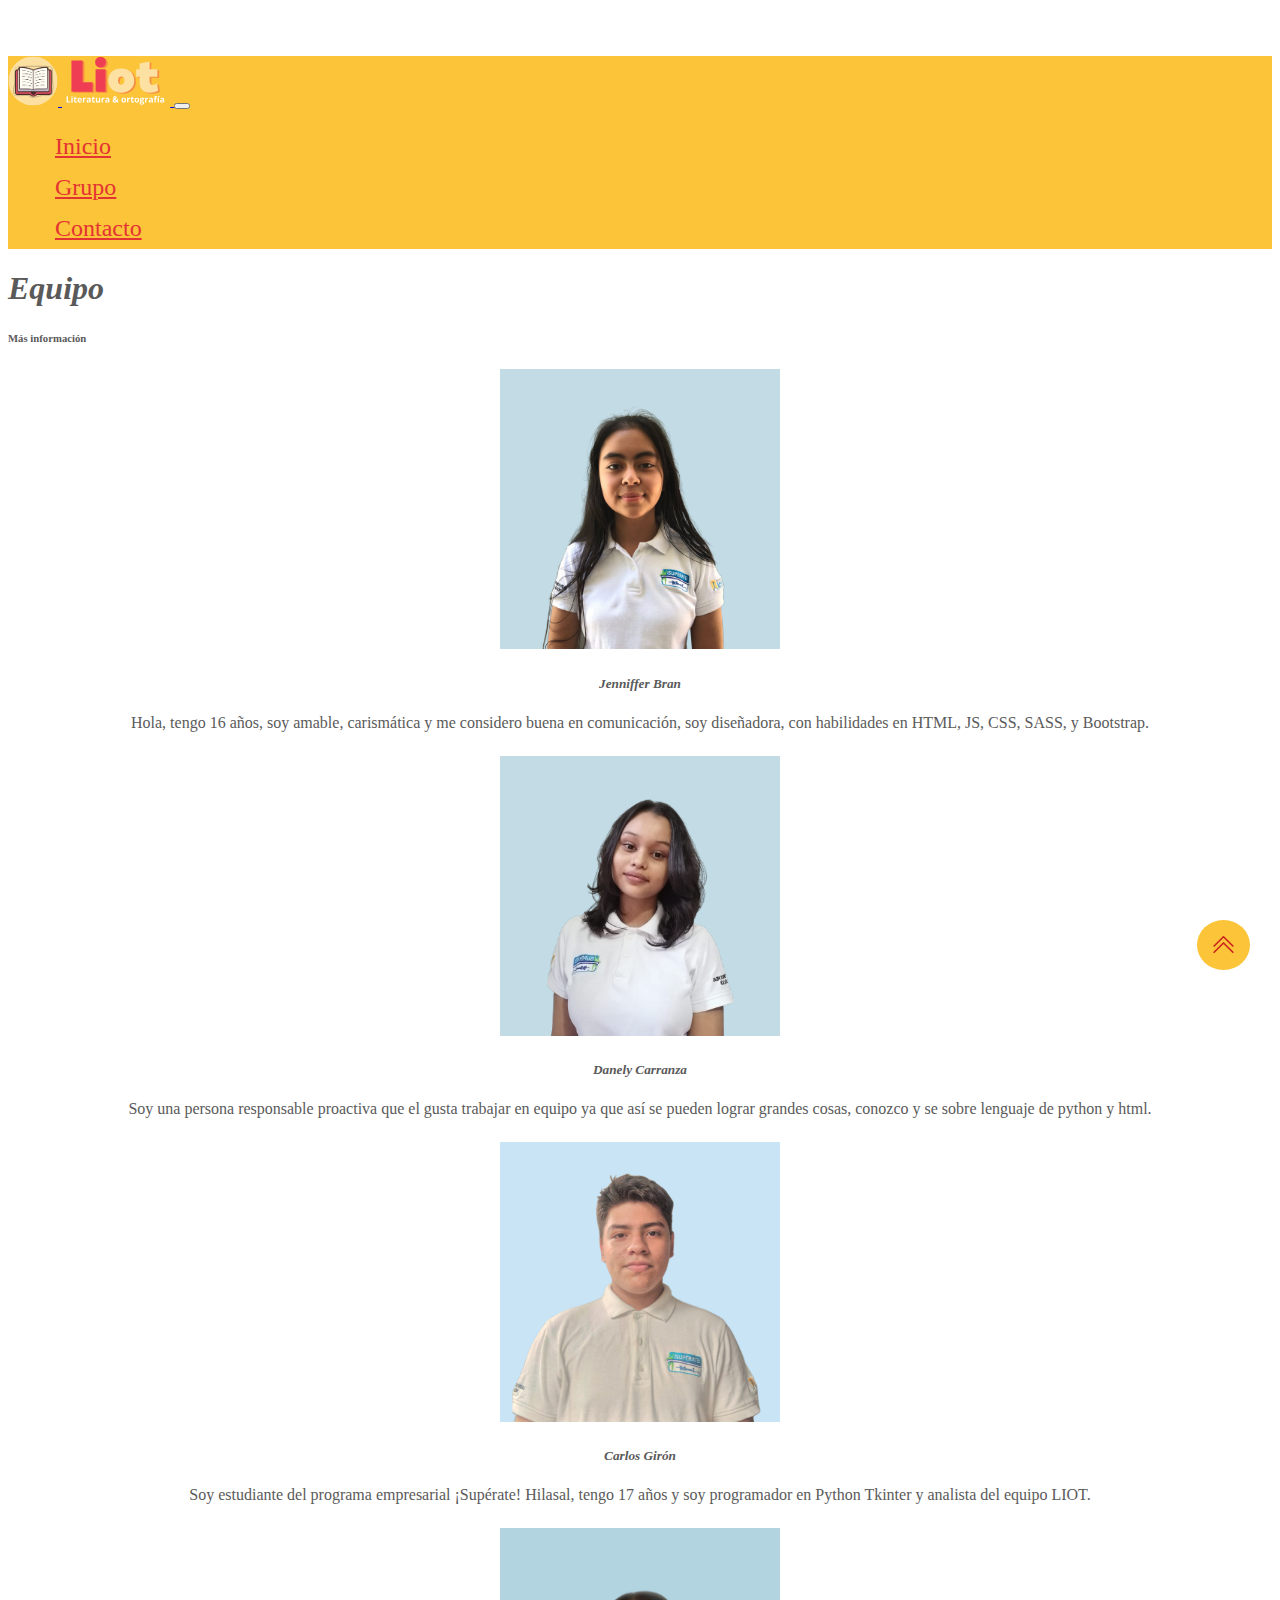
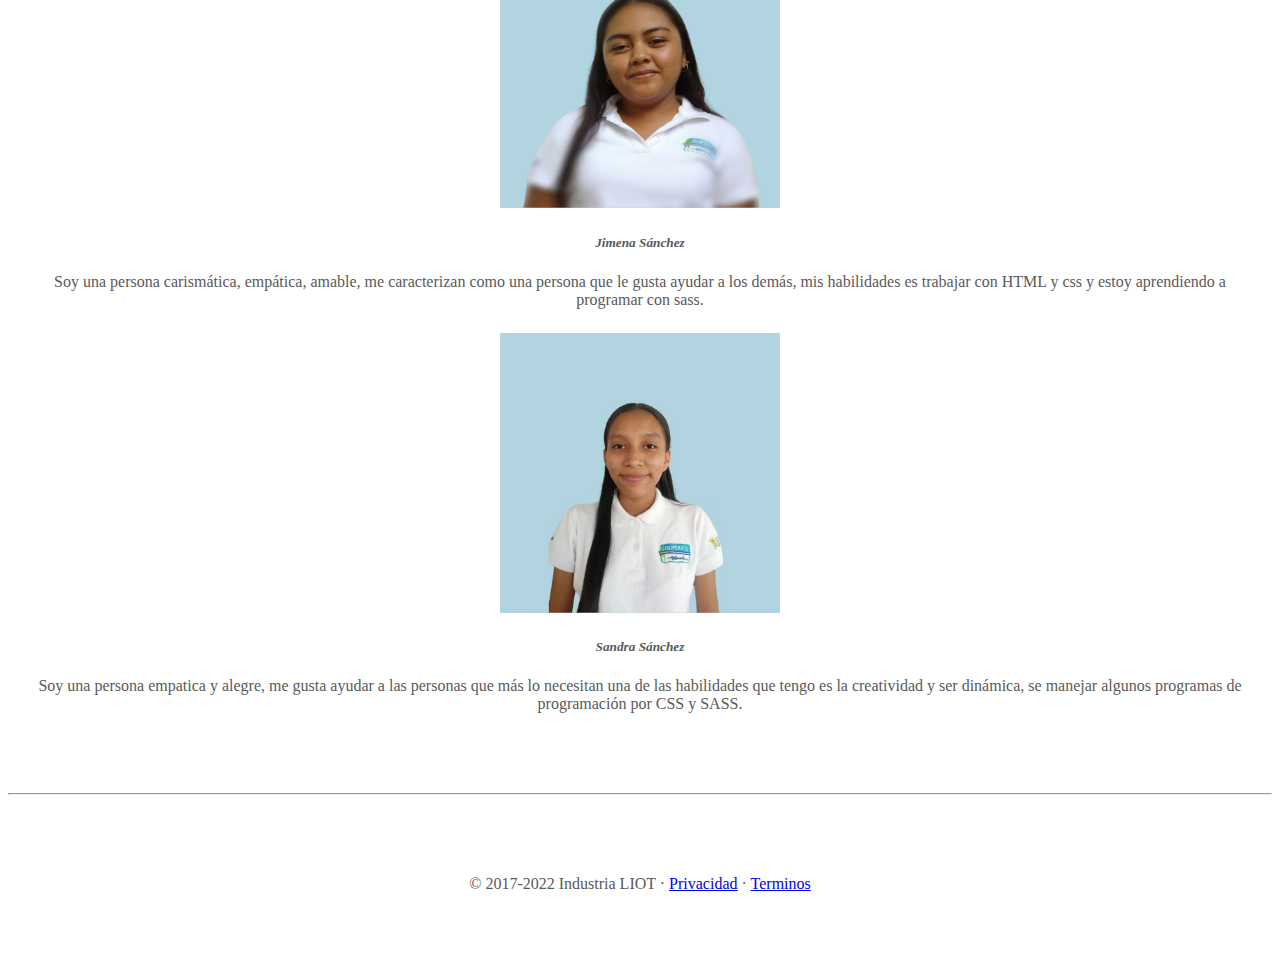
<file: com/Abourus.html>
<!doctype html>
<html lang="en">
  <head>
    <meta charset="utf-8">
    <meta name="viewport" content="width=device-width, initial-scale=1">
    <meta name="description" content="">
    <meta name="author" content="Mark Otto, Jacob Thornton, and Bootstrap contributors">
    <meta name="generator" content="Hugo 0.101.0">

    
    <title> Liot Literatura & ortografía</title>

    <link rel="canonical" href="https://getbootstrap.com/docs/5.2/examples/carousel/">
    <link rel="stylesheet" href="estilo.css">

    
  <!-- Bootstrap core CSS -->
    <link href="https://cdn.jsdelivr.net/npm/bootstrap@5.2.0/dist/css/bootstrap.min.css" rel="stylesheet" integrity="sha384-gH2yIJqKdNHPEq0n4Mqa/HGKIhSkIHeL5AyhkYV8i59U5AR6csBvApHHNl/vI1Bx" crossorigin="anonymous">
    <link rel="icon" href="logo.svg"  type="image/svg">
    <script src="https://cdn.jsdelivr.net/npm/bootstrap@5.2.0/dist/js/bootstrap.bundle.min.js" integrity="sha384-A3rJD856KowSb7dwlZdYEkO39Gagi7vIsF0jrRAoQmDKKtQBHUuLZ9AsSv4jD4Xa" crossorigin="anonymous"></script>

    <!-- Favicons -->
<link rel="apple-touch-icon" href="/docs/5.2/assets/img/favicons/apple-touch-icon.png" sizes="180x180">
<link rel="icon" href="/docs/5.2/assets/img/favicons/favicon-32x32.png" sizes="32x32" type="image/png">
<link rel="icon" href="/docs/5.2/assets/img/favicons/favicon-16x16.png" sizes="16x16" type="image/png">
<link rel="manifest" href="/docs/5.2/assets/img/favicons/manifest.json">
<link rel="mask-icon" href="/docs/5.2/assets/img/favicons/safari-pinned-tab.svg" color="#712cf9">
<link rel="icon" href="/docs/5.2/assets/img/favicons/favicon.icon">
<meta name="theme-color" content="#712cf9">


    
    <!-- Custom styles for this template -->
    <link href="carrusel.css" rel="stylesheet">
  </head>
  <body>
    
<header>
  <nav class="navbar navbar-expand-md navbar-dark fixed-top" style="background-color: #fcc438;">
    <div class="container-fluid">
      <a class="navbar-brand" href="#"> <img src="logo.svg" alt="Logo libro" width="auto" height="50">  <img src="texto.svg" alt="texto" width="auto" height="50"> </a>
      <button class="navbar-toggler" type="button" data-bs-toggle="collapse" data-bs-target="#navbarCollapse" aria-controls="navbarCollapse" aria-expanded="false" aria-label="Toggle navigation">
        <span class="navbar-toggler-icon"></span>
      </button>
      <div class="collapse navbar-collapse" id="navbarCollapse">
        <ul class="navbar-nav me-auto mb-2 mb-md-0">
          <li class="nav-item">
            <font size="5px"><a class="nav-link" aria-current="page" href="../index.html">Inicio</a></font>
          </li>
          <li class="nav-item">
            <font size="5px"><a class="nav-link active" href="#">Grupo</a></font>
          </li>
          <li class="nav-item">
            <font size="5px"><a class="nav-link" href="contacto1.html">Contacto</a></font>
          </li>
        </ul>
      </div>
    </div>
  </nav>
</header>
  <div class="container marketing">

    <!-- Three columns of text below the carousel -->
    <div class="py-5 team4">
      <div class="container">
        <div class="row justify-content-center mb-4">
          <em><div class="col-md-12 text-center">
            <h1 class="title">Equipo</h1></em>
              <h6 class="subtitle">Más información</h6>
          </div>
        </div>
      </div>
        <div class="row">
          <div class="col-lg-4 mb-4">

            <div class="row">
              <div class="col-md-12" align="center">
                <img width="280" height="280" src="jenni.svg" alt="wrapkit" class="img-fluid rounded-circle" />
              </div>
              <div class="col-md-12 text-center">
                <div class="pt-2">
                  <em><h5 class="mt-4 font-weight-medium mb-0">Jenniffer Bran</h5></em>
                  <p>Hola, tengo 16 años, soy amable, carismática y me considero buena en comunicación, soy diseñadora, con habilidades en HTML, JS, CSS, SASS, y Bootstrap.</p>
                  </ul>
                </div>
              </div>
            </div>
          </div>

          <div class="col-lg-4 mb-4" align="center">
            <div class="row">
              <div class="col-md-12">
                <img width="280" height="280" src="Danely.svg" alt="wrapkit" class="img-fluid rounded-circle" />
              </div>
              <div class="col-md-12 text-center">
                <div class="pt-2">
                  <em><h5 class="mt-4 font-weight-medium mb-0">Danely Carranza</h5></em>
                  <p>Soy una persona responsable  proactiva que el gusta trabajar en equipo ya que así se pueden lograr grandes cosas, conozco y se sobre lenguaje de python y html.</p>
                </div>
              </div>
            </div>
          </div>

          <div class="col-lg-4 mb-4" align="center">
            <div class="row">
              <div class="col-md-12">
                <img width="280" height="280" src="Carlos.jpeg" alt="wrapkit" class="img-fluid rounded-circle" />
              </div>
              <div class="col-md-12 text-center">
                <div class="pt-2">
                  <em><h5 class="mt-4 font-weight-medium mb-0">Carlos Girón</h5></em>
                  <p>Soy estudiante del programa empresarial ¡Supérate! Hilasal, tengo 17 años y soy programador en Python Tkinter y analista del equipo LIOT.</p>
                </div>
              </div>
            </div>

          </div>
        
      <div class="container">
        <div class="row justify-content-center mb-4">
          <div class="col-lg-4 mb-2" align="center">
            <div class="row">
              <div class="col-md-12">
                <img width="280" height="280"src="jimena.png" alt="wrapkit" class="img-fluid rounded-circle" />
              </div>
              <div class="col-md-12 text-center">
                <div class="pt-2" col-md-8>
                  <em><h5 class="mt-4 font-weight-medium mb-0">Jimena Sánchez</h5></em>
                  <p>Soy una persona carismática, empática, amable, me caracterizan como una persona que le gusta ayudar a los demás, mis habilidades es trabajar con HTML y css y estoy aprendiendo a programar con sass.</p>
                </div>
              </div>
            </div>
          </div>

          <div class="col-lg-4 mb-2" align="center">
            <div class="row">
              <div class="col-md-12">
                <img width="280" height="280" src="sandra.jpeg" alt="wrapkit" class="img-fluid rounded-circle" />
              </div>
              <div class="col-md-12 text-center">
                <div class="pt-2" col-md-8>
                  <em><h5 class="mt-4 font-weight-medium mb-0">Sandra Sánchez</h5></em>
                  <p>Soy una persona empatica y alegre, me gusta ayudar a las personas que más lo necesitan  una de las habilidades que tengo es la creatividad y ser dinámica, se manejar algunos programas de programación por CSS y SASS.</p>
                </div>
              </div>
            </div>
          </div>
        </div>
      </div>

      </div>
    </div>
  </div>

  <button class="btn-scrolltop" id="btn_scrolltop">
    <svg xmlns="http://www.w3.org/2000/svg" width="25" height="25" fill="currentColor" class="bi bi-chevron-double-up" viewBox="0 0 16 16">
      <path fill-rule="evenodd" d="M7.646 2.646a.5.5 0 0 1 .708 0l6 6a.5.5 0 0 1-.708.708L8 3.707 2.354 9.354a.5.5 0 1 1-.708-.708l6-6z"/>
      <path fill-rule="evenodd" d="M7.646 6.646a.5.5 0 0 1 .708 0l6 6a.5.5 0 0 1-.708.708L8 7.707l-5.646 5.647a.5.5 0 0 1-.708-.708l6-6z"/>
    </svg>
  </button>
  <script>
    const btn_scrolltop = document.getElementById('btn_scrolltop')
    btn_scrolltop.addEventListener('click', () => {
      window.scrollTo({
        top: 0,
        behavior: 'smooth'
      })
    })

    window.onscroll = () => {
      if (window.scrollY < 300) {
        btn_scrolltop.classList.remove("btn-scrolltop-on")
      } else {
        btn_scrolltop.classList.add("btn-scrolltop-on")
      }
    }
  </script>

  
<hr class="featurette-divider">
   <footer class="container">
    <p align="center">&copy; 2017-2022 Industria LIOT &middot; <a href="#">Privacidad</a> &middot; <a href="#">Terminos</a></p>
  </footer>
</body>
</html>
</file>
<file: com/estilo.css>
.bd-placeholder-img {
    font-size: 7rem;
    text-anchor: middle;
    -webkit-user-select: rgb(0, 0, 0);
    -moz-user-select: rgb(252, 196, 56);
    user-select: rgb(0, 0, 0);
 }

@media (min-width: 768px) {
    .bd-placeholder-img-lg {
     font-size: 3.5rem;
  }
}
.nav-item a {
    color: rgb(228, 51, 51);
}

.nav-item {
    color: red;
    user-select: rgb(216, 20, 20);
    padding: 7px;
    font-weight: 10;
    color: rgb(252, 197, 56);
    background-color: #fcc438;
    border-radius: 0px;
    font-family: "Berlin Sans FB";
}
.nav-item:hover{
    color: #ff0000;
    background-color: #fcc438;
  }

.b-example-divider {
    height: 3rem;
    background-color: rgba(0, 0, 0, .1);
    border: solid rgba(0, 0, 0, .15);
    border-width: 1px 0;
    box-shadow: inset 0 .5em 1.5em rgba(0, 0, 0, .1), inset 0 .125em .5em rgba(0, 0, 0, .15);
}

.b-example-vr {
  flex-shrink: 0;
  width: 1.5rem;
  height: 100vh;
}

.bi {
    vertical-align: -.125em;
    fill: currentColor;
}

.nav-scroller {
    position: relative;
    z-index: 2;
    height: 2.75rem;
    overflow-y: hidden;
}

.nav-scroller .nav {
    display: flex;
    flex-wrap: nowrap;
    padding-bottom: 1rem;
    margin-top: -1px;
    overflow-x: auto;
    text-align: center;
    white-space: nowrap;
    -webkit-overflow-scrolling: touch;
}

.btn-scrolltop {
    position: fixed;
    bottom: 30px;
    right: 30px;
    padding: 12px 14px;
    background: #fcc438;
    color: rgb(202, 31, 31);
    border: 10px  white;
    border-radius: 100%;
    cursor: pointer;
    transform: translateY(100px);
    transition: 0.4s;
}

.btn-scrolltop-on {
    transform: translateY(0);

}
</file>
<file: com/carrusel.css>
/* GLOBAL STYLES
-------------------------------------------------- */
/* Padding below the footer and lighter body text */

body {
    padding-top: 3rem;
    padding-bottom: 3rem;
    color: #5a5a5a;

    
  }
  
  
  /* CUSTOMIZE THE CAROUSEL
  -------------------------------------------------- */
  
  /* Carousel base class */
  .carousel {
    margin-bottom: 4rem;
  }
  /* Since positioning the image, we need to help out the caption */
  .carousel-caption {
    bottom: 3rem;
    z-index: 10;
  }
  
  /* Declare heights because of positioning of img element */
  .carousel-item {
    height: 32rem;
  }
  
  
  /* MARKETING CONTENT
  -------------------------------------------------- */
  
  /* Center align the text within the three columns below the carousel */
  .marketing .col-lg-4 {
    margin-bottom: 1.5rem;
    text-align: center;
  }
  /* rtl:begin:ignore */
  .marketing .col-lg-4 p {
    margin-right: .75rem;
    margin-left: .75rem;
  }
  /* rtl:end:ignore */
  
  
  /* Featurettes
  ------------------------- */
  
  .featurette-divider {
    margin: 5rem 0; /* Space out the Bootstrap <hr> more */
  }
  
  /* Thin out the marketing headings */
  /* rtl:begin:remove */
  .featurette-heading {
    letter-spacing: -.05rem;
  }
  
  /* rtl:end:remove */
  
  /* RESPONSIVE CSS
  -------------------------------------------------- */
  
  @media (min-width: 40em) {
    /* Bump up size of carousel content */
    .carousel-caption p {
      margin-bottom: 1.25rem;
      font-size: 1.25rem;
      line-height: 1.4;
    }
  
    .featurette-heading {
      font-size: 50px;
    }
  }
  
  @media (min-width: 62em) {
    .featurette-heading {
      margin-top: 7rem;
    }
  }
</file>
